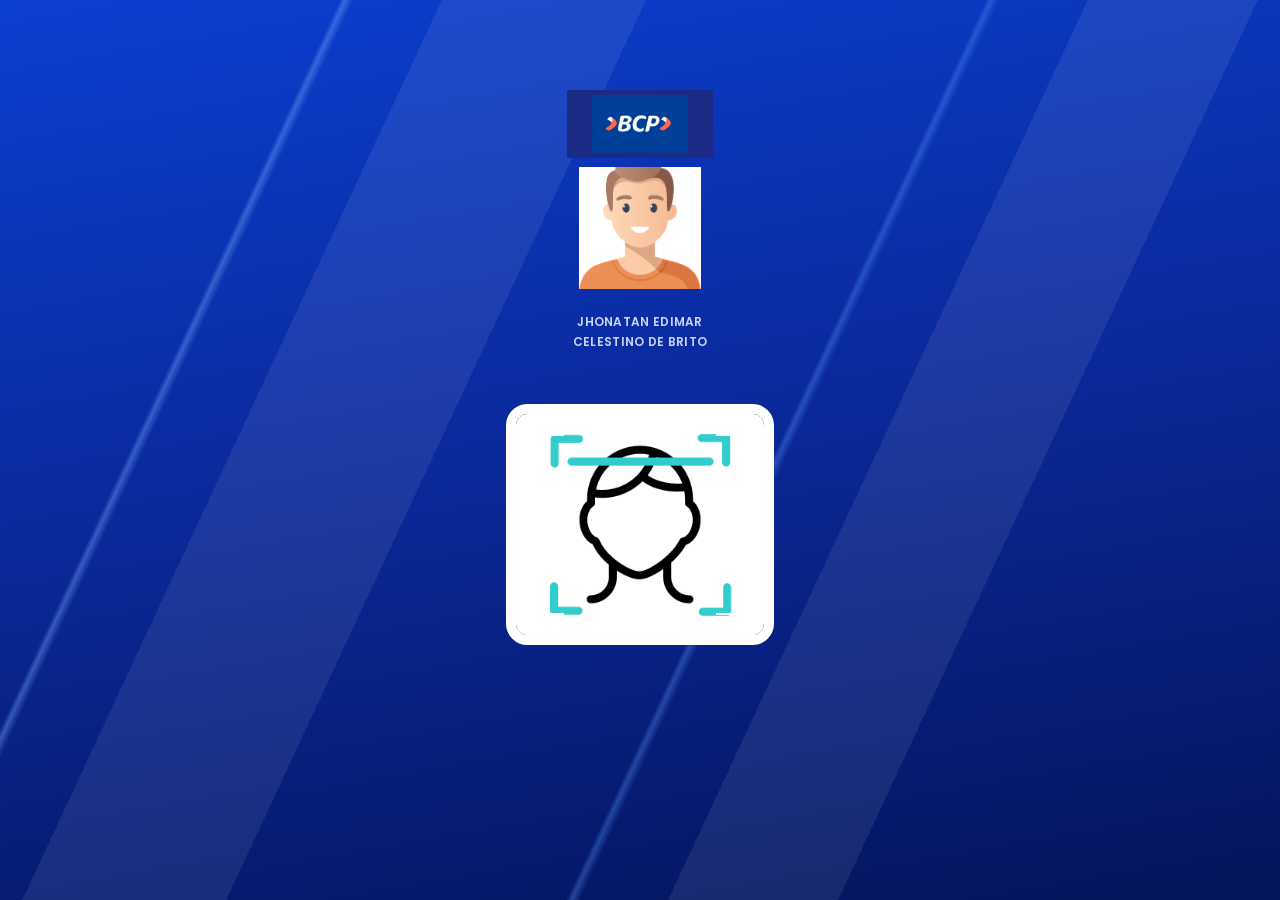
<file: estilo_celular/Proyecto-Senati-main/asistencia.html>
<!DOCTYPE html>
<html lang="es">
<head>
    <meta charset="UTF-8">
    <meta name="viewport" content="width=device-width, initial-scale=1.0">
    <title>Asistencia</title>
    <link rel="icon" href="assets/icons/senati.ico" type="image/x-icon">
    <link rel="preconnect" href="https://fonts.googleapis.com">
    <link href="https://fonts.googleapis.com/css2?family=Poppins:wght@400;600&display=swap" rel="stylesheet">
    <style>
      * {
        margin: 0;
        padding: 0;
        box-sizing: border-box;
      }

      html,
      body {
        width: 100%;
        height: 100%;
      }

      /* ===== FONDO: cubre toda la pantalla del celular ===== */
      body {
        display: flex;
        justify-content: center;
        overflow: hidden;
        font-family: "Poppins", "Montserrat", Arial, sans-serif;

        /* Si tienes la imagen de fondo de tu diseño, descomenta esta línea
           y borra el bloque "background" de abajo:
        background: url("assets/images/fondo_movil.png") center / cover no-repeat;
        */
        background:
          linear-gradient(115deg, transparent 20%, rgba(120, 170, 255, .40) 20.3%, transparent 20.8%),
          linear-gradient(115deg, transparent 26%, rgba(255, 255, 255, .08) 26%, rgba(255, 255, 255, .08) 38%, transparent 38%),
          linear-gradient(115deg, transparent 58%, rgba(90, 150, 255, .35) 58.3%, transparent 58.8%),
          linear-gradient(115deg, transparent 64%, rgba(255, 255, 255, .08) 64%, rgba(255, 255, 255, .08) 74%, transparent 74%),
          linear-gradient(170deg, #0b3fd0 0%, #0a2a9e 45%, #04145a 100%);
        background-attachment: fixed;
      }

      /* ===== CONTENEDOR (ancho de celular, máx. 430 px) ===== */
      .profile-movil {
        width: 100%;
        max-width: 430px;
        height: 100vh;
        height: 100dvh;                /* altura real en celulares */
        container-type: inline-size;   /* permite usar cqw */
        display: flex;
        flex-direction: column;
        align-items: center;
        padding-top: 7cqw;
        overflow-y: auto;
      }

      /* ===== 1. Logo ===== */
      .logo-box {
        flex: 0 0 auto;
        width: 34cqw;
        height: 15.9cqw;
        background: #1b2a85;
        display: flex;
        justify-content: center;
        align-items: center;
      }

      .logo-senati {
        max-width: 90%;
        max-height: 85%;
        object-fit: contain;
      }

      /* ===== 2. Avatar ===== */
      .avatar-box {
        flex: 0 0 auto;
        width: 28.2cqw;
        aspect-ratio: 1 / 1;
        margin-top: 2.2cqw;
        background: #fff;
        overflow: hidden;
      }

      .avatar-img {
        width: 100%;
        height: 100%;
        object-fit: cover;
        display: block;
      }

      /* ===== 3. Nombre ===== */
      .user-name {
        flex: 0 0 auto;
        margin-top: 5.4cqw;
        text-align: center;
        color: #c9d3f5;
        font-size: 11px;               /* respaldo */
        font-size: max(11px, 2.8cqw);
        font-weight: 600;
        line-height: 1.7;
        letter-spacing: .3px;
      }

      /* ===== 4. Cámara ===== */
      .camera-frame {
        position: relative;
        flex: 0 0 auto;
        width: 62.5cqw;
        aspect-ratio: 173 / 155;
        margin-top: 12cqw;
        margin-bottom: 8cqw;
        background: #000;
        border: 7px solid #fff;        /* respaldo */
        border-width: 2.5cqw;
        border-radius: 20px;           /* respaldo */
        border-radius: 5cqw;
        overflow: hidden;
      }

      .camera-feed {
        width: 100%;
        height: 100%;
        object-fit: cover;
        display: block;
      }

      .corner {
        position: absolute;
        width: 12.5%;
        aspect-ratio: 1 / 1;
        border: 0 solid #fff;
      }

      .top-left     { top: 9%;    left: 7%;  border-top-width: 2px;    border-left-width: 2px; }
      .top-right    { top: 9%;    right: 7%; border-top-width: 2px;    border-right-width: 2px; }
      .bottom-left  { bottom: 9%; left: 7%;  border-bottom-width: 2px; border-left-width: 2px; }
      .bottom-right { bottom: 9%; right: 7%; border-bottom-width: 2px; border-right-width: 2px; }
    </style>
</head>
<body>
    <main class="profile-movil">

        <!-- 1. Logo superior -->
        <div class="logo-box">
            <img src="assets/images/imagen-bcp (1).webp" alt="Logo" class="logo-senati" />
        </div>

        <!-- 2. Avatar de usuario -->
        <div class="avatar-box">
            <img src="assets/images/persona.png" alt="Avatar de usuario" class="avatar-img" />
        </div>

        <!-- 3. Nombre del usuario -->
        <h2 class="user-name">JHONATAN EDIMAR<br>CELESTINO DE BRITO</h2>

        <!-- 4. Cámara / reconocimiento facial -->
        <div class="camera-frame">
            <!-- Tu foto o elemento <video> de la cámara -->
            <img src="assets/images/camara.gif"Captura facial" class="camera-feed" />

            <!-- 4 esquinas de enfoque facial -->
            <span class="corner top-left"></span>
            <span class="corner top-right"></span>
            <span class="corner bottom-left"></span>
            <span class="corner bottom-right"></span>
        </div>

    </main>
</body>
</html>
</file>
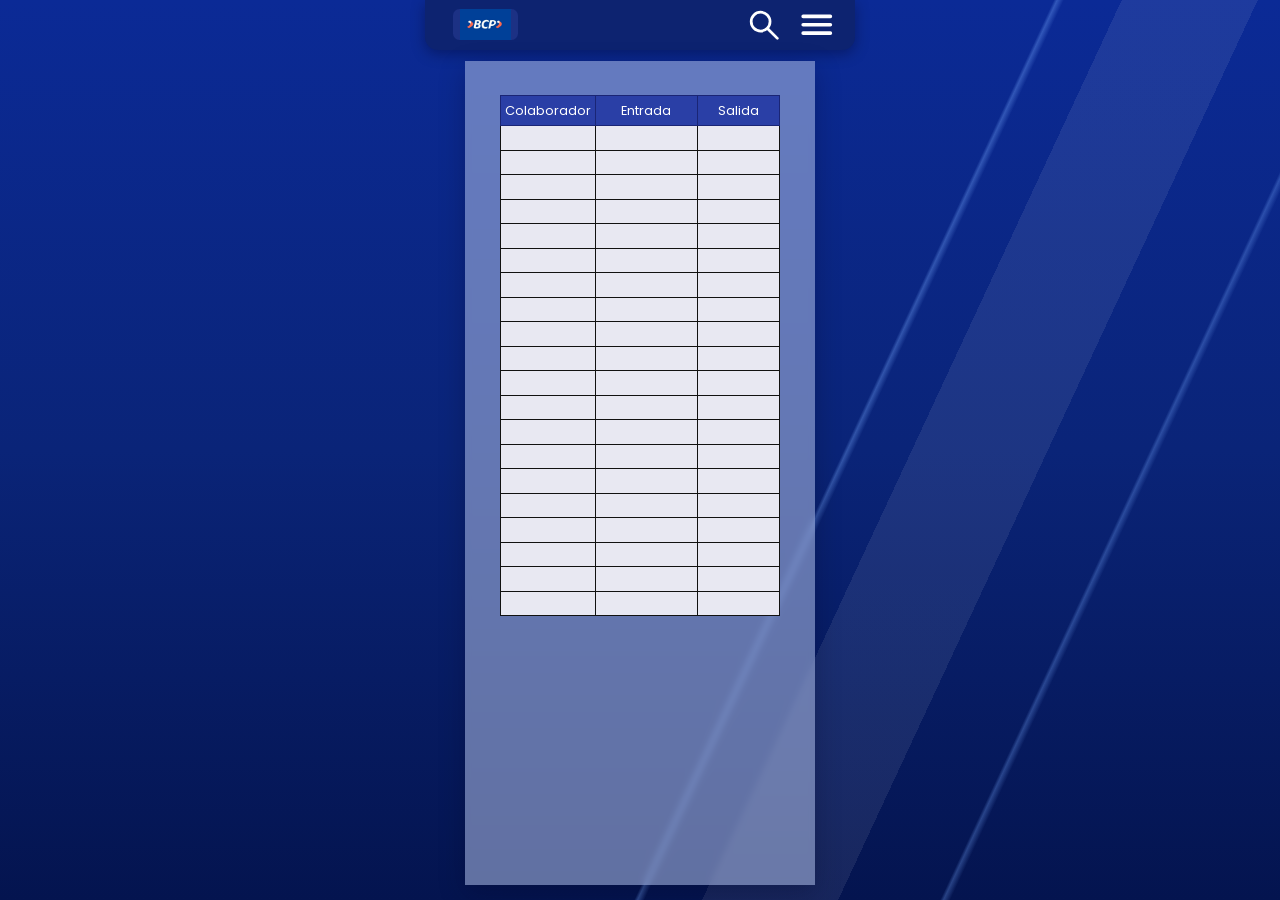
<file: estilo_celular/Proyecto-Senati-main/dashboard.html>
<!DOCTYPE html>
<html lang="es">
<head>
    <meta charset="UTF-8">
    <meta name="viewport" content="width=device-width, initial-scale=1.0">
    <title>Reportes Empleados</title>
    <link rel="icon" href="assets/icons/senati.ico" type="image/x-icon">
    <link rel="preconnect" href="https://fonts.googleapis.com">
    <link href="https://fonts.googleapis.com/css2?family=Poppins:wght@400;500&display=swap" rel="stylesheet">
    <style>
      * {
        margin: 0;
        padding: 0;
        box-sizing: border-box;
      }

      html,
      body {
        width: 100%;
        height: 100%;
      }

      /* ===== FONDO: cubre toda la pantalla del celular ===== */
      body {
        display: flex;
        justify-content: center;
        overflow: hidden;
        font-family: "Poppins", "Montserrat", Arial, sans-serif;

        /* Si tienes la imagen de fondo de tu diseño, descomenta esta línea
           y borra el bloque "background" de abajo:
        background: url("assets/images/fondo_reportes_movil.png") center / cover no-repeat;
        */
        background:
          linear-gradient(115deg, transparent 62%, rgba(120, 170, 255, .35) 62.2%, transparent 62.6%),
          linear-gradient(115deg, transparent 66%, rgba(255, 255, 255, .08) 66%, rgba(255, 255, 255, .08) 74%, transparent 74%),
          linear-gradient(115deg, transparent 80%, rgba(120, 170, 255, .30) 80.2%, transparent 80.6%),
          linear-gradient(180deg, #0b2a96 0%, #0a2478 50%, #04144f 100%);
        background-attachment: fixed;
      }

      /* ===== CONTENEDOR (ancho de celular, máx. 430 px) ===== */
      .app {
        width: 100%;
        max-width: 430px;
        height: 100vh;
        height: 100dvh;                /* altura real en celulares */
        container-type: inline-size;   /* permite usar cqw */
        display: flex;
        flex-direction: column;
      }

      /* ===== BARRA SUPERIOR ===== */
      .navbar {
        flex: 0 0 auto;
        height: 11.6cqw;
        min-height: 44px;
        background: #0d2370;
        border-radius: 0 0 3cqw 3cqw;
        display: flex;
        align-items: center;
        justify-content: space-between;
        padding: 0 5cqw 0 6.6cqw;
        box-shadow: 0 4px 14px rgba(0, 0, 30, .35);
      }

      .nav-logo {
        height: 62%;
        padding: 0 1.5cqw;
        display: flex;
        align-items: center;
        background: rgba(40, 60, 150, .55);
        border-radius: 1.5cqw;
      }

      .nav-logo img {
        max-height: 100%;
        max-width: 14cqw;
        object-fit: contain;
      }

      .nav-iconos {
        display: flex;
        align-items: center;
        gap: 4.5cqw;
      }

      .icono {
        width: 7.8cqw;
        height: 7.8cqw;
        min-width: 30px;
        min-height: 30px;
        display: flex;
        align-items: center;
        justify-content: center;
        background: none;
        border: none;
        cursor: pointer;
      }

      .icono svg {
        width: 100%;
        height: 100%;
      }

      /* ===== PANEL TRANSLÚCIDO ===== */
      .panel {
        flex: 1;
        min-height: 0;                 /* permite el scroll interno */
        width: 81.4%;
        margin: 2.5cqw auto 3.5cqw;
        background: rgba(175, 190, 230, .55);
        backdrop-filter: blur(3px);
        -webkit-backdrop-filter: blur(3px);
        box-shadow: 0 8px 24px rgba(0, 0, 30, .25);
        padding: 8cqw 0 5cqw;
        display: flex;
        justify-content: center;
      }

      /* ===== TABLA (con scroll vertical) ===== */
      .table-wrap {
        width: 80%;
        height: 100%;
        overflow-y: auto;
        -webkit-overflow-scrolling: touch;
      }

      table {
        width: 100%;
        border-collapse: collapse;
        table-layout: fixed;
      }

      th {
        position: sticky;
        top: 0;
        background: #2a3fa6;
        color: #fff;
        font-weight: 400;
        font-size: 10px;               /* respaldo */
        font-size: 3cqw;
        height: 7cqw;
        min-height: 26px;
        border: 1px solid #1a2575;
      }

      td {
        background: #e8e8f2;
        height: 5.7cqw;
        min-height: 24px;
        border: 1px solid #111;
        font-size: 10px;               /* respaldo */
        font-size: 2.9cqw;
        text-align: center;
        color: #222;
      }

      th:nth-child(1) { width: 34%; }
      th:nth-child(2) { width: 36.5%; }
      th:nth-child(3) { width: 29.5%; }
    </style>
</head>
<body>
    <main class="app">

        <!-- BARRA SUPERIOR -->
        <header class="navbar">
            <div class="nav-logo">
                <!-- Pon aquí tu logo -->
                <img src="assets/images/imagen-bcp (1).webp" alt="Logo" />
            </div>

            <div class="nav-iconos">
                <!-- Lupa -->
                <button type="button" class="icono" aria-label="Buscar">
                    <svg viewBox="0 0 32 32" width="32" height="32" fill="none" stroke="#fff" stroke-width="2.6" stroke-linecap="round">
                        <circle cx="13" cy="13" r="9"/>
                        <path d="M20 20l9 9"/>
                    </svg>
                </button>

                <!-- Menú -->
                <button type="button" class="icono" aria-label="Menú">
                    <svg viewBox="0 0 32 32" width="32" height="32" fill="none" stroke="#fff" stroke-width="3.4" stroke-linecap="round">
                        <path d="M3 8h26M3 16h26M3 24h26"/>
                    </svg>
                </button>
            </div>
        </header>

        <!-- PANEL CON LA TABLA -->
        <section class="panel">
            <div class="table-wrap">
                <table>
                    <thead>
                        <tr>
                            <th>Colaborador</th>
                            <th>Entrada</th>
                            <th>Salida</th>
                        </tr>
                    </thead>
                    <tbody>
                        <tr><td></td><td></td><td></td></tr>
                        <tr><td></td><td></td><td></td></tr>
                        <tr><td></td><td></td><td></td></tr>
                        <tr><td></td><td></td><td></td></tr>
                        <tr><td></td><td></td><td></td></tr>
                        <tr><td></td><td></td><td></td></tr>
                        <tr><td></td><td></td><td></td></tr>
                        <tr><td></td><td></td><td></td></tr>
                        <tr><td></td><td></td><td></td></tr>
                        <tr><td></td><td></td><td></td></tr>
                        <tr><td></td><td></td><td></td></tr>
                        <tr><td></td><td></td><td></td></tr>
                        <tr><td></td><td></td><td></td></tr>
                        <tr><td></td><td></td><td></td></tr>
                        <tr><td></td><td></td><td></td></tr>
                        <tr><td></td><td></td><td></td></tr>
                        <tr><td></td><td></td><td></td></tr>
                        <tr><td></td><td></td><td></td></tr>
                        <tr><td></td><td></td><td></td></tr>
                        <tr><td></td><td></td><td></td></tr>
                    </tbody>
                </table>
            </div>
        </section>

    </main>
</body>
</html>
</file>
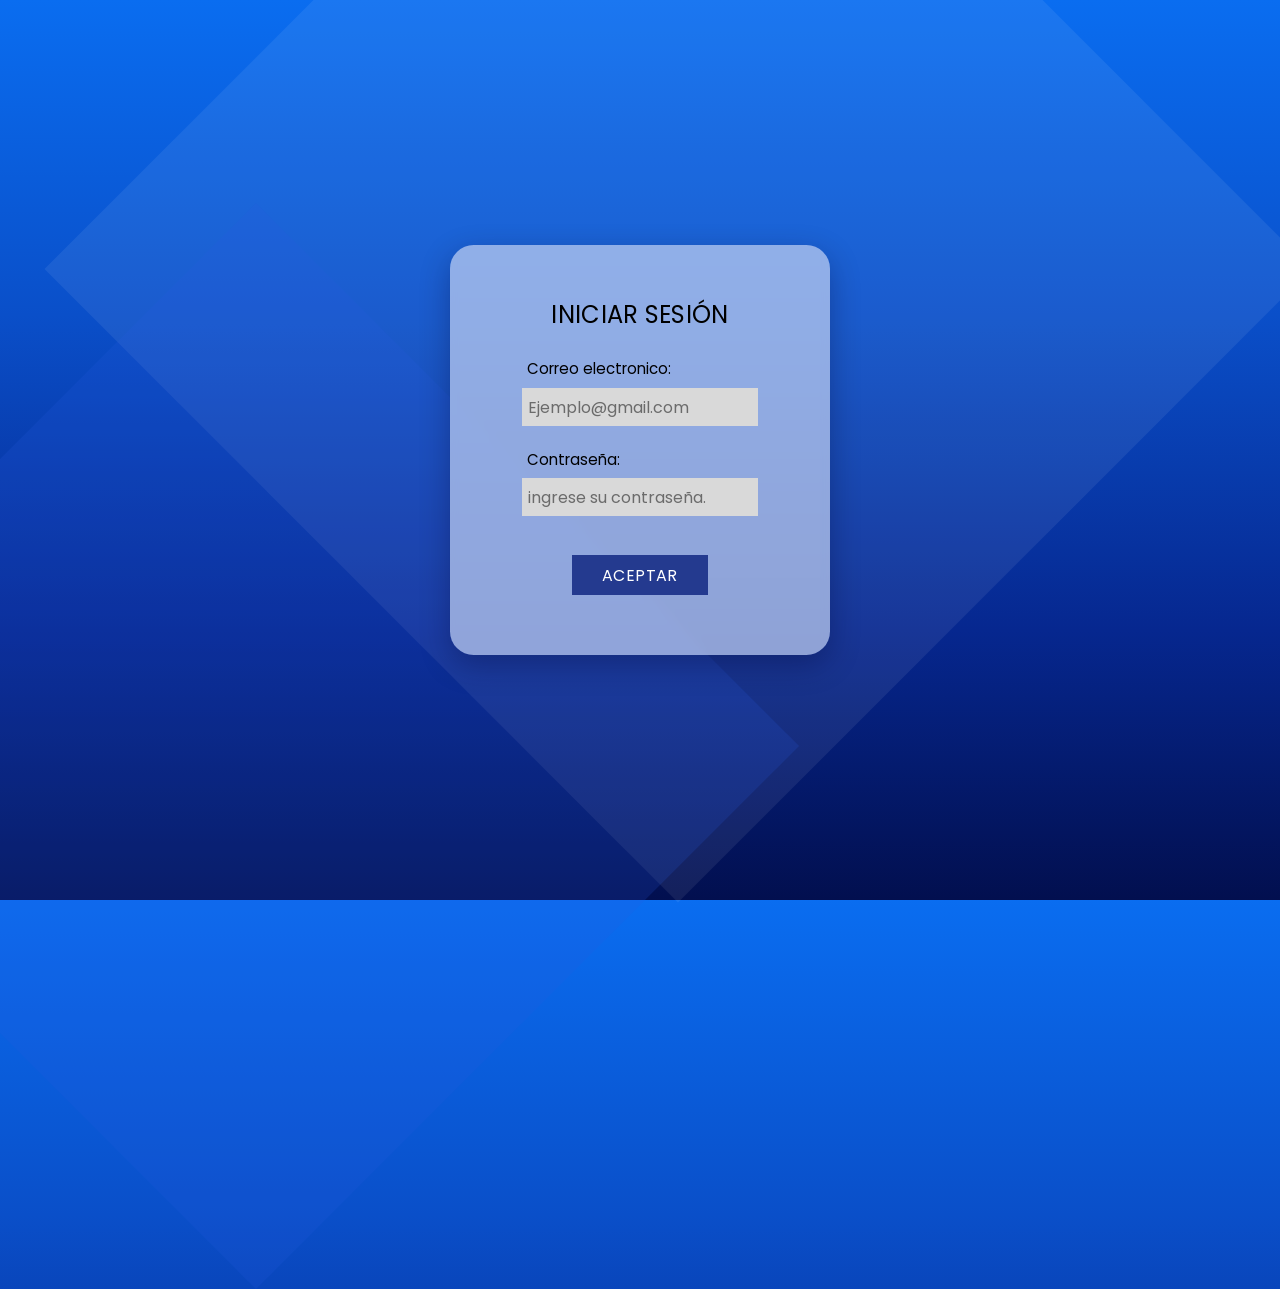
<file: estilo_celular/Proyecto-Senati-main/login.html>
<!DOCTYPE html>
<html lang="es">
<head>
    <meta charset="UTF-8">
    <meta name="viewport" content="width=device-width, initial-scale=1.0">
    <title>Iniciar sesión</title>
    <link rel="icon" href="assets/icons/senati.ico" type="image/x-icon">
    <link rel="preconnect" href="https://fonts.googleapis.com">
    <link href="https://fonts.googleapis.com/css2?family=Poppins:wght@400;500&display=swap" rel="stylesheet">
    <link rel="stylesheet" href="./assets/css/login.css">
    <style>
      * {
        margin: 0;
        padding: 0;
        box-sizing: border-box;
      }

      html,
      body {
        width: 100%;
        height: 100%;
      }

      /* ===== FONDO: cubre toda la pantalla del celular ===== */
      body {
        display: flex;
        justify-content: center;
        align-items: center;
        overflow: hidden;
        position: relative;
        font-family: "Poppins", "Montserrat", Arial, sans-serif;

        /* Si tienes la imagen de fondo de tu diseño, descomenta esta línea
           y borra el bloque "background" de abajo (y los ::before / ::after):
        background: url("assets/images/fondo_login_movil.png") center / cover no-repeat;
        */
        background: linear-gradient(180deg, #0a6df0 0%, #0a4fc9 35%, #06278f 70%, #020f4f 100%);
      }

      /* Rombos decorativos del fondo */
      body::before,
      body::after {
        content: "";
        position: absolute;
        background: rgba(255, 255, 255, .07);
        transform: rotate(45deg);
        pointer-events: none;
      }

      body::before {
        width: 70vw;
        height: 70vw;
        top: -14vw;
        left: 18vw;
      }

      body::after {
        width: 60vw;
        height: 60vw;
        bottom: -18vw;
        left: -10vw;
        background: rgba(40, 90, 220, .18);
      }

      /* ===== CONTENEDOR (ancho de celular, máx. 430 px) ===== */
      .login-movil {
        position: relative;
        z-index: 1;
        width: 100%;
        max-width: 430px;
        container-type: inline-size;   /* permite usar cqw */
        display: flex;
        justify-content: center;
      }

      /* ===== TARJETA ===== */
      .login-card {
        width: 88.3%;
        aspect-ratio: 446 / 482;
        display: flex;
        flex-direction: column;
        align-items: center;
        justify-content: center;
        padding-bottom: 2cqw;
        border-radius: 24px;           /* respaldo */
        border-radius: 5.5cqw;
        background: rgba(190, 205, 240, .72);
        backdrop-filter: blur(4px);
        -webkit-backdrop-filter: blur(4px);
        box-shadow: 0 10px 30px rgba(0, 0, 40, .30);
      }

      .login-title {
        font-size: 22px;               /* respaldo */
        font-size: 5.6cqw;
        font-weight: 400;
        color: #000;
        letter-spacing: .3px;
        margin-bottom: 6cqw;
        text-align: center;
      }

      /* ===== Formulario ===== */
      .login-form {
        width: 62%;
        display: flex;
        flex-direction: column;
      }

      .login-form label {
        font-size: 14px;               /* respaldo */
        font-size: 3.5cqw;
        color: #000;
        margin-bottom: 1.8cqw;
        padding-left: 1cqw;
      }

      .login-form input {
        width: 100%;
        height: 8.3cqw;
        min-height: 38px;
        border: none;
        outline: none;
        border-radius: 0;
        background: #d9d9d9;
        padding: 0 1.4cqw;
        font-family: inherit;
        font-size: 16px;               /* 16 px mínimo: evita el zoom automático en iPhone */
        color: #222;
        margin-bottom: 5cqw;
      }

      .login-form input::placeholder {
        color: #6b6b6b;
      }

      .login-form input:focus {
        box-shadow: 0 0 0 2px #243a8f;
      }

      /* ===== Botón ===== */
      .btn-aceptar {
        align-self: center;
        width: 58%;
        height: 8.3cqw;
        min-height: 40px;
        margin-top: 4cqw;
        background: #243a8f;
        color: #fff;
        border: none;
        font-family: inherit;
        font-size: 15px;               /* respaldo */
        font-size: 3.7cqw;
        letter-spacing: .4px;
        cursor: pointer;
        transition: background .2s;
      }

      .btn-aceptar:hover,
      .btn-aceptar:active {
        background: #1a2c75;
      }
    </style>
</head>
<body>
    <main class="login-movil">

        <section class="login-card">
            <h1 class="login-title">INICIAR SESIÓN</h1>

            <form class="login-form" action="#" method="post">
                <label for="correo">Correo electronico:</label>
                <input type="email" id="correo" name="correo" placeholder="Ejemplo@gmail.com" required>

                <label for="clave">Contraseña:</label>
                <input type="password" id="clave" name="clave" placeholder="ingrese su contraseña." required>

                <button type="submit" class="btn-aceptar">ACEPTAR</button>
            </form>
        </section>

    </main>
</body>
</html>
</file>
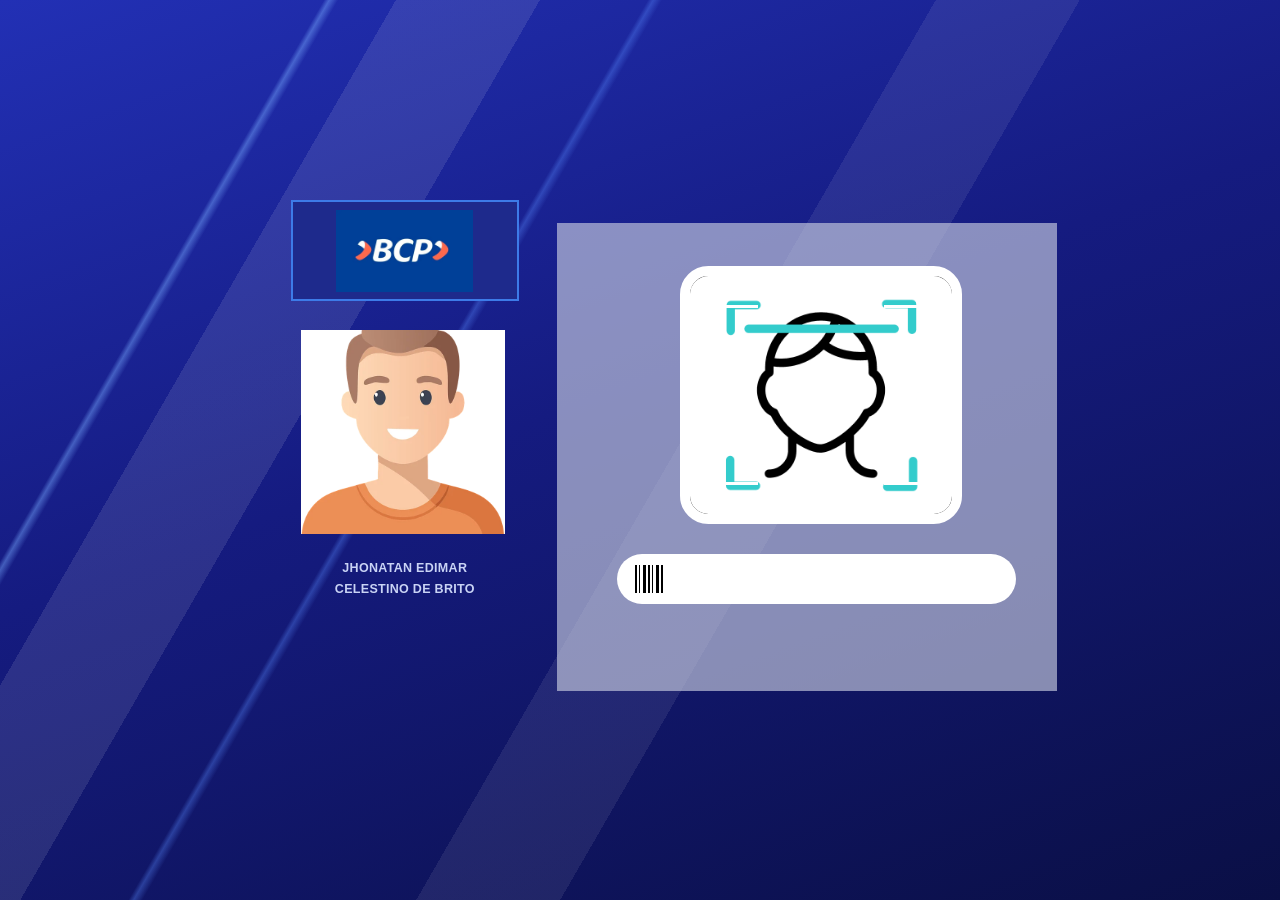
<file: estilo_tablet/estilo_tablet/asistencia.html>
<!DOCTYPE html>
<html lang="es">
<head>
    <meta charset="UTF-8">
    <meta name="viewport" content="width=device-width, initial-scale=1.0">
    <title>Asistencia</title>
    <link rel="icon" href="assets/icons/senati.ico" type="image/x-icon">

    <style>
      * {
        margin: 0;
        padding: 0;
        box-sizing: border-box;
      }

      html,
      body {
        width: 100%;
        height: 100%;
        overflow: hidden;
      }

      /* ===== FONDO: cubre toda la pantalla ===== */
      body {
        display: flex;
        justify-content: center;
        align-items: center;
        font-family: "Poppins", "Montserrat", Arial, sans-serif;

        /* Si tienes la imagen de fondo de tu diseño, descomenta esta línea
           y borra el bloque "background" de abajo:
        background: url("assets/images/fondo.png") center / cover no-repeat;
        */
        background:
          linear-gradient(120deg, transparent 18%, rgba(120, 170, 255, .45) 18.3%, transparent 18.8%),
          linear-gradient(120deg, transparent 22%, rgba(255, 255, 255, .10) 22%, rgba(255, 255, 255, .10) 30%, transparent 30%),
          linear-gradient(120deg, transparent 36%, rgba(90, 140, 255, .35) 36.3%, transparent 36.8%),
          linear-gradient(120deg, transparent 52%, rgba(255, 255, 255, .08) 52%, rgba(255, 255, 255, .08) 60%, transparent 60%),
          linear-gradient(160deg, #2230b5 0%, #151b80 45%, #0a0f45 100%);
        background-attachment: fixed;
      }

      /* ===== CONTENEDOR (tablet: 834 px de ancho) ===== */
      .profile-container {
        position: relative;
        width: min(100vw, calc(100vh * 834 / 537));
        max-width: 834px;
        aspect-ratio: 834 / 537;
        container-type: inline-size;
      }

      /* ===== Panel gris derecho ===== */
      .side-panel {
        position: absolute;
        top: 7.7%;
        left: 40%;
        width: 60%;
        height: 87%;
        background: rgba(200, 205, 225, .65);
      }

      /* ===== 1. Logo ===== */
      .logo-box {
        position: absolute;
        top: 3.4%;
        left: 8.1%;
        width: 27.4%;
        height: 18.8%;
        background: #1e2a8c;
        border: 2px solid #3d7be8;
        display: flex;
        justify-content: center;
        align-items: center;
      }

      .logo-senati {
        max-width: 90%;
        max-height: 85%;
        object-fit: contain;
      }

      /* ===== 2. Avatar ===== */
      .avatar-box {
        position: absolute;
        top: 27.6%;
        left: 9.4%;
        width: 24.4%;
        aspect-ratio: 1 / 1;
        background: #fff;
        overflow: hidden;
      }

      .avatar-img {
        width: 100%;
        height: 100%;
        object-fit: cover;
        display: block;
      }

      /* ===== 3. Nombre ===== */
      .user-name {
        position: absolute;
        top: 70%;
        left: 8.1%;
        width: 27.4%;
        text-align: center;
        color: #c9d3f5;
        font-size: 12px;
        font-size: 1.5cqw;
        font-weight: 600;
        line-height: 1.7;
        letter-spacing: .3px;
      }

      /* ===== 4. Cámara ===== */
      .camera-frame {
        position: absolute;
        top: 15.7%;
        left: 54.8%;
        width: 33.8%;
        height: 47.9%;
        background: #000;
        border: 7px solid #fff;
        border-width: 1.2cqw;
        border-radius: 28px;
        border-radius: 3.4cqw;
        overflow: hidden;
      }

      .camera-feed {
        width: 100%;
        height: 100%;
        object-fit: cover;
        display: block;
      }

      .corner {
        position: absolute;
        width: 16%;
        aspect-ratio: 1 / 1;
        border: 0 solid #fff;
      }

      .top-left     { top: 12%;    left: 10%;  border-top-width: 3px;    border-left-width: 3px; }
      .top-right    { top: 12%;    right: 10%; border-top-width: 3px;    border-right-width: 3px; }
      .bottom-left  { bottom: 12%; left: 10%;  border-bottom-width: 3px; border-left-width: 3px; }
      .bottom-right { bottom: 12%; right: 10%; border-bottom-width: 3px; border-right-width: 3px; }

      /* ===== 5. Barra inferior ===== */
      .status-bar {
        position: absolute;
        top: 69.3%;
        left: 47.2%;
        width: 47.9%;
        height: 9.2%;
        background: #fff;
        border-radius: 25px;
        border-radius: 3cqw;
        display: flex;
        align-items: center;
        padding-left: 2.2%;
      }

      .barcode {
        display: block;
        width: 3.4cqw;
        height: 3.4cqw;
        background: repeating-linear-gradient(
          90deg,
          #000 0 2px,
          #fff 2px 4px,
          #000 4px 5px,
          #fff 5px 8px,
          #000 8px 11px,
          #fff 11px 13px
        );
      }
    </style>
</head>
<body>
    <main class="profile-container">

        <!-- Panel gris translúcido de la derecha -->
        <div class="side-panel"></div>

        <!-- 1. Logo superior -->
        <div class="logo-box">
            <img src="assets/images/imagen-bcp.webp" alt="Logo" class="logo-senati" />
        </div>

        <!-- 2. Avatar de usuario -->
        <div class="avatar-box">
            <img src="assets/images/persona.png" alt="Avatar de usuario" class="avatar-img" />
        </div>

        <!-- 3. Nombre del usuario -->
        <h2 class="user-name">JHONATAN EDIMAR<br>CELESTINO DE BRITO</h2>

        <!-- 4. Cámara / reconocimiento facial -->
        <div class="camera-frame">
            <!-- Tu foto o elemento <video> de la cámara -->
            <img src="assets/images/camara.gif" alt="Captura facial" class="camera-feed" />

            <!-- 4 esquinas de enfoque facial -->
            <span class="corner top-left"></span>
            <span class="corner top-right"></span>
            <span class="corner bottom-left"></span>
            <span class="corner bottom-right"></span>
        </div>

        <!-- 5. Barra con código de barras -->
        <div class="status-bar">
            <span class="barcode"></span>
        </div>

    </main>
</body>
</html>
</file>
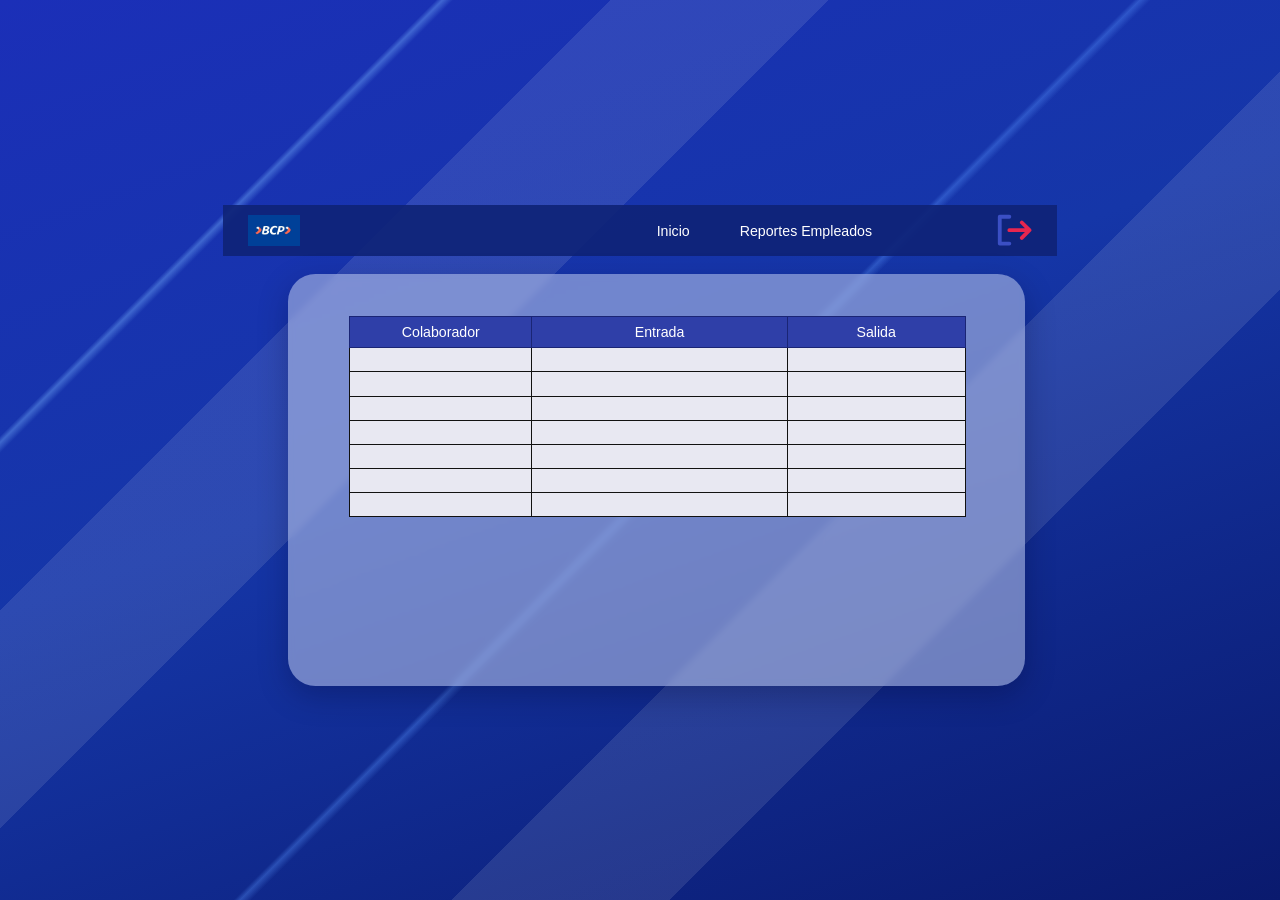
<file: estilo_tablet/estilo_tablet/dashboard.html>
<!DOCTYPE html>
<html lang="es">
<head>
    <meta charset="UTF-8">
    <meta name="viewport" content="width=device-width, initial-scale=1.0">
    <title>Reportes Empleados</title>
    <link rel="icon" href="assets/icons/senati.ico" type="image/x-icon">

    <style>
      * {
        margin: 0;
        padding: 0;
        box-sizing: border-box;
      }

      html,
      body {
        width: 100%;
        height: 100%;
        overflow: hidden;
      }

      /* ===== FONDO: cubre toda la pantalla ===== */
      body {
        display: flex;
        justify-content: center;
        align-items: center;
        font-family: "Poppins", "Montserrat", Arial, sans-serif;

        /* Si tienes la imagen de fondo de tu diseño, descomenta esta línea
           y borra el bloque "background" de abajo:
        background: url("assets/images/fondo_reportes.png") center / cover no-repeat;
        */
        background:
          linear-gradient(135deg, transparent 20%, rgba(120, 180, 255, .40) 20.3%, transparent 20.8%),
          linear-gradient(135deg, transparent 28%, rgba(255, 255, 255, .10) 28%, rgba(255, 255, 255, .10) 38%, transparent 38%),
          linear-gradient(135deg, transparent 52%, rgba(90, 150, 255, .35) 52.3%, transparent 52.8%),
          linear-gradient(135deg, transparent 62%, rgba(255, 255, 255, .10) 62%, rgba(255, 255, 255, .10) 72%, transparent 72%),
          linear-gradient(160deg, #1b2fb8 0%, #1536a8 45%, #0a1a6e 100%);
        background-attachment: fixed;
      }

      /* ===== CONTENEDOR (tablet: 834 px de ancho) ===== */
      .reportes-container {
        position: relative;
        width: min(100vw, calc(100vh * 834 / 515));
        max-width: 834px;
        aspect-ratio: 834 / 515;
        container-type: inline-size;
      }

      /* ===== BARRA SUPERIOR ===== */
      .navbar {
        position: absolute;
        top: 2.3%;
        left: 0;
        width: 100%;
        height: 10%;
        background: rgba(15, 35, 120, .92);
        display: flex;
        align-items: center;
      }

      .nav-logo {
        position: absolute;
        left: 3%;
        width: 11%;
        height: 100%;
        display: flex;
        align-items: center;
      }

      .nav-logo img {
        max-width: 100%;
        max-height: 60%;
        object-fit: contain;
      }

      .nav-links {
        position: absolute;
        left: 52%;
        display: flex;
        gap: 6cqw;
      }

      .nav-links a {
        color: #fff;
        text-decoration: none;
        font-size: 12px;
        font-size: 1.7cqw;
        white-space: nowrap;
      }

      .nav-links a:hover {
        color: #9bc0ff;
      }

      .nav-salir {
        position: absolute;
        right: 3%;
        width: 4.6cqw;
        height: 4.6cqw;
        display: flex;
        align-items: center;
        justify-content: center;
      }

      .nav-salir svg {
        width: 100%;
        height: 100%;
      }

      /* ===== TARJETA ===== */
      .reportes-card {
        position: absolute;
        top: 15.8%;
        left: 7.8%;
        width: 88.4%;
        height: 80%;
        border-radius: 28px;
        border-radius: 3.3cqw;
        background: rgba(190, 200, 235, .55);
        backdrop-filter: blur(3px);
        -webkit-backdrop-filter: blur(3px);
        box-shadow: 0 10px 30px rgba(0, 0, 30, .25);
      }

      /* ===== TABLA (con scroll si hay muchos registros) ===== */
      .table-wrap {
        position: absolute;
        top: 10%;
        left: 8.3%;
        width: 83.6%;
        max-height: 85%;
        overflow-y: auto;
      }

      table {
        width: 100%;
        border-collapse: collapse;
        table-layout: fixed;
      }

      th {
        position: sticky;
        top: 0;
        background: #2f3fa8;
        color: #fff;
        font-weight: 400;
        font-size: 11px;
        font-size: 1.7cqw;
        height: 3.8cqw;
        border: 1px solid #1a2575;
      }

      td {
        background: #e8e8f2;
        height: 2.9cqw;
        border: 1px solid #111;
        font-size: 10px;
        font-size: 1.5cqw;
        text-align: center;
        color: #222;
      }

      th:nth-child(1) { width: 29.6%; }
      th:nth-child(2) { width: 41.5%; }
      th:nth-child(3) { width: 28.9%; }
    </style>
</head>
<body>
    <main class="reportes-container">

        <!-- BARRA SUPERIOR -->
        <header class="navbar">
            <div class="nav-logo">
                <!-- Pon aquí tu logo -->
                <img src="assets/images/imagen-bcp.webp" alt="Logo" />
            </div>

            <nav class="nav-links">
                <a href="#">Inicio</a>
                <a href="#">Reportes Empleados</a>
            </nav>

            <a href="#" class="nav-salir" title="Salir">
                <!-- width/height de respaldo: nunca sale gigante -->
                <svg viewBox="0 0 40 40" width="40" height="40" fill="none" stroke-linecap="round" stroke-linejoin="round">
                    <path d="M16 6H6v28h10" stroke="#3b4fc4" stroke-width="4"/>
                    <path d="M16 20h20M29 12l8 8-8 8" stroke="#e8264f" stroke-width="4"/>
                </svg>
            </a>
        </header>

        <!-- TARJETA CON LA TABLA -->
        <section class="reportes-card">
            <div class="table-wrap">
                <table>
                    <thead>
                        <tr>
                            <th>Colaborador</th>
                            <th>Entrada</th>
                            <th>Salida</th>
                        </tr>
                    </thead>
                    <tbody>
                        <tr><td></td><td></td><td></td></tr>
                        <tr><td></td><td></td><td></td></tr>
                        <tr><td></td><td></td><td></td></tr>
                        <tr><td></td><td></td><td></td></tr>
                        <tr><td></td><td></td><td></td></tr>
                        <tr><td></td><td></td><td></td></tr>
                        <tr><td></td><td></td><td></td></tr>
                    </tbody>
                </table>
            </div>
        </section>

    </main>
</body>
</html>
</file>
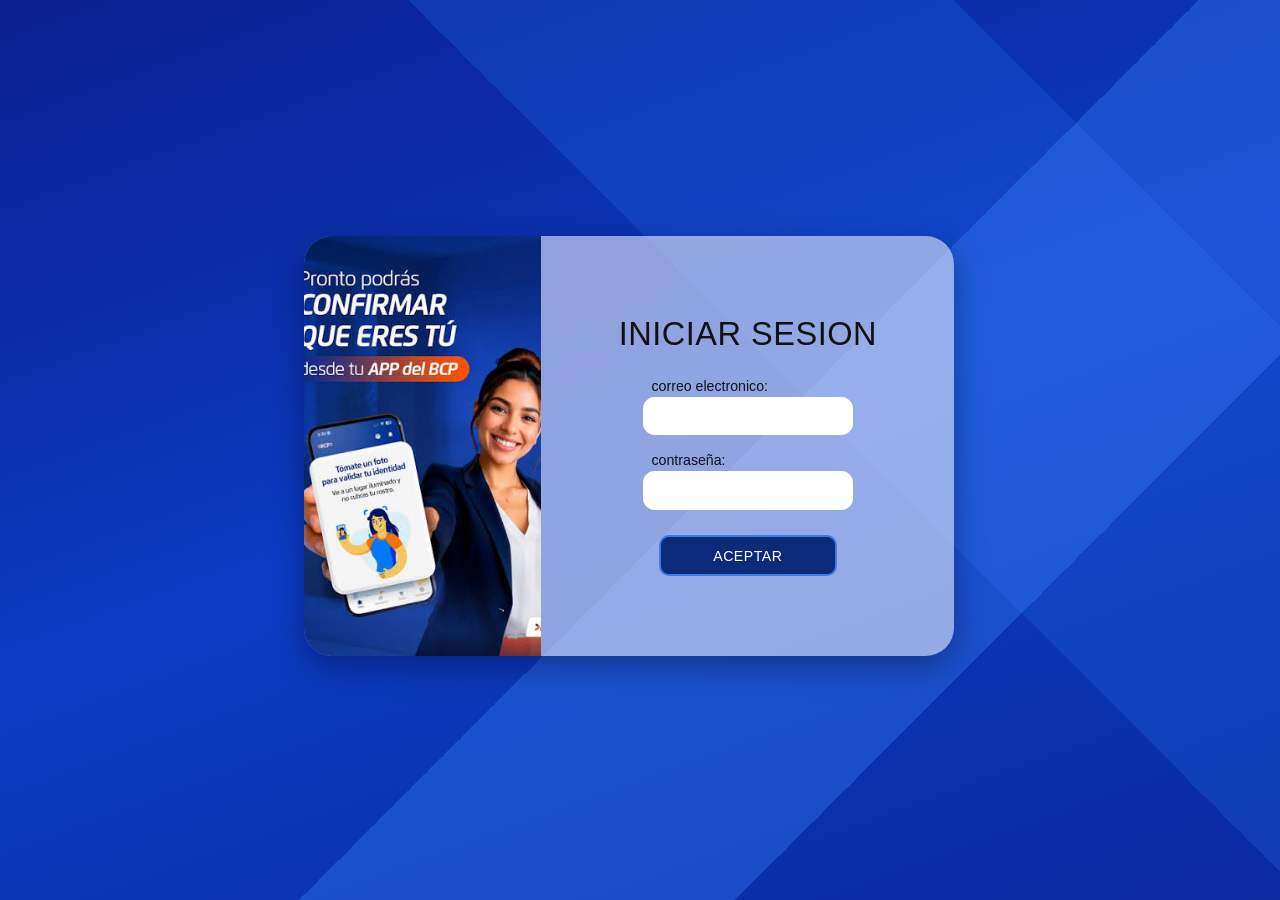
<file: estilo_tablet/estilo_tablet/login.html>
<!DOCTYPE html>
<html lang="es">
<head>
    <meta charset="UTF-8">
    <meta name="viewport" content="width=device-width, initial-scale=1.0">
    <title>Iniciar sesión</title>
    <link rel="icon" href="assets/icons/senati.ico" type="image/x-icon">

    <style>
      * {
        margin: 0;
        padding: 0;
        box-sizing: border-box;
      }

      html,
      body {
        width: 100%;
        height: 100%;
        overflow: hidden;
      }

      /* ===== FONDO: cubre toda la pantalla ===== */
      body {
        display: flex;
        justify-content: center;
        align-items: center;
        font-family: "Poppins", "Montserrat", Arial, sans-serif;

        /* Si tienes la imagen de fondo de tu diseño, descomenta esta línea
           y borra el bloque "background" de abajo:
        background: url("assets/images/fondo_login.png") center / cover no-repeat;
        */
        background:
          linear-gradient(135deg, transparent 55%, rgba(60, 130, 255, .35) 55%, rgba(60, 130, 255, .35) 75%, transparent 75%),
          linear-gradient(45deg, transparent 60%, rgba(30, 100, 230, .30) 60%, rgba(30, 100, 230, .30) 85%, transparent 85%),
          linear-gradient(160deg, #0a1f8f 0%, #0c3bc4 50%, #0a2a9e 100%);
        background-attachment: fixed;
      }

      /* ===== CONTENEDOR (tablet: 834 px de ancho) ===== */
      .login-container {
        position: relative;
        width: min(100vw, calc(100vh * 834 / 534));
        max-width: 834px;
        aspect-ratio: 834 / 534;
        container-type: inline-size;
      }

      /* ===== TARJETA ===== */
      .login-card {
        position: absolute;
        top: 10%;
        left: 9.7%;
        width: 78%;
        height: 78.5%;
        display: flex;
        border-radius: 28px;
        border-radius: 3.4cqw;
        overflow: hidden;
        background: rgba(200, 210, 240, .70);
        box-shadow: 0 10px 30px rgba(0, 0, 20, .35);
      }

      /* ===== Ilustración izquierda ===== */
      .login-image {
        flex: 0 0 36.5%;
        height: 100%;
        background: #1a4fd6;
        overflow: hidden;
      }

      .login-image img {
        width: 100%;
        height: 100%;
        object-fit: cover;
        object-position: center top;
        display: block;
      }

      /* ===== Panel derecho ===== */
      .login-panel {
        flex: 1;
        display: flex;
        flex-direction: column;
        align-items: center;
        justify-content: center;
        padding: 0 4%;
      }

      .login-title {
        font-size: 22px;
        font-size: 3.9cqw;
        font-weight: 400;
        color: #111;
        letter-spacing: .5px;
        margin-bottom: 7%;
        text-align: center;
      }

      /* ===== Formulario ===== */
      .login-form {
        width: 58%;
        display: flex;
        flex-direction: column;
      }

      .login-form label {
        font-size: 12px;
        font-size: 1.7cqw;
        color: #111;
        margin-bottom: 1.5%;
        padding-left: 4%;
      }

      .login-form input {
        width: 100%;
        height: 4.6cqw;
        min-height: 30px;
        border: none;
        outline: none;
        border-radius: 1.4cqw;
        background: #fff;
        padding: 0 4%;
        font-size: 1.8cqw;
        margin-bottom: 8%;
      }

      .login-form input:focus {
        box-shadow: 0 0 0 2px #3d7be8;
      }

      /* ===== Botón ===== */
      .btn-aceptar {
        align-self: center;
        width: 85%;
        height: 5cqw;
        min-height: 34px;
        margin-top: 4%;
        background: #0b2a7a;
        color: #fff;
        border: 2px solid #3d7be8;
        border-radius: 1.2cqw;
        font-size: 1.7cqw;
        letter-spacing: .5px;
        cursor: pointer;
        transition: background .2s;
      }

      .btn-aceptar:hover {
        background: #123a9e;
      }
    </style>
</head>
<body>
    <main class="login-container">

        <section class="login-card">

            <!-- Ilustración izquierda -->
            <div class="login-image">
                <img src="assets/images/images.jpg" alt="Ilustración" />
            </div>

            <!-- Formulario derecho -->
            <div class="login-panel">
                <h1 class="login-title">INICIAR SESION</h1>

                <form class="login-form" action="#" method="post">
                    <label for="correo">correo electronico:</label>
                    <input type="email" id="correo" name="correo" required>

                    <label for="clave">contraseña:</label>
                    <input type="password" id="clave" name="clave" required>

                    <button type="submit" class="btn-aceptar">ACEPTAR</button>
                </form>
            </div>

        </section>

    </main>
</body>
</html>
</file>
<file: estilo_celular/Proyecto-Senati-main/assets/css/login.css>
* {
  margin: 0;
  padding: 0;
  box-sizing: border-box;
}

html,
body {
  width: 100%;
  height: 100%;
}

/* ===== FONDO: cubre toda la pantalla del celular ===== */
body {
  display: flex;
  justify-content: center;
  align-items: center;
  overflow: hidden;
  position: relative;
  font-family: "Poppins", "Montserrat", Arial, sans-serif;

  /* Si tienes la imagen de fondo de tu diseño, descomenta esta línea
     y borra el bloque "background" de abajo (y los ::before / ::after):
  background: url("../images/fondo_login_movil.png") center / cover no-repeat;
  */
  background: linear-gradient(180deg, #0a6df0 0%, #0a4fc9 35%, #06278f 70%, #020f4f 100%);
}

/* Rombos decorativos del fondo */
body::before,
body::after {
  content: "";
  position: absolute;
  background: rgba(255, 255, 255, .07);
  transform: rotate(45deg);
  pointer-events: none;
}

body::before {
  width: 70vw;
  height: 70vw;
  top: -14vw;
  left: 18vw;
}

body::after {
  width: 60vw;
  height: 60vw;
  bottom: -18vw;
  left: -10vw;
  background: rgba(40, 90, 220, .18);
}

/* ===== CONTENEDOR (ancho de celular, máx. 430 px) ===== */
.login-movil {
  position: relative;
  z-index: 1;
  width: 100%;
  max-width: 430px;
  container-type: inline-size;   /* permite usar cqw */
  display: flex;
  justify-content: center;
}

/* ===== TARJETA ===== */
.login-card {
  width: 88.3%;
  aspect-ratio: 446 / 482;
  display: flex;
  flex-direction: column;
  align-items: center;
  justify-content: center;
  padding-bottom: 2cqw;
  border-radius: 24px;           /* respaldo */
  border-radius: 5.5cqw;
  background: rgba(190, 205, 240, .72);
  backdrop-filter: blur(4px);
  -webkit-backdrop-filter: blur(4px);
  box-shadow: 0 10px 30px rgba(0, 0, 40, .30);
}

.login-title {
  font-size: 22px;               /* respaldo */
  font-size: 5.6cqw;
  font-weight: 400;
  color: #000;
  letter-spacing: .3px;
  margin-bottom: 6cqw;
  text-align: center;
}

/* ===== Formulario ===== */
.login-form {
  width: 62%;
  display: flex;
  flex-direction: column;
}

.login-form label {
  font-size: 14px;               /* respaldo */
  font-size: 3.5cqw;
  color: #000;
  margin-bottom: 1.8cqw;
  padding-left: 1cqw;
}

.login-form input {
  width: 100%;
  height: 8.3cqw;
  min-height: 38px;
  border: none;
  outline: none;
  border-radius: 0;
  background: #d9d9d9;
  padding: 0 1.4cqw;
  font-family: inherit;
  font-size: 16px;               /* 16 px mínimo: evita el zoom automático en iPhone */
  color: #222;
  margin-bottom: 5cqw;
}

.login-form input::placeholder {
  color: #6b6b6b;
}

.login-form input:focus {
  box-shadow: 0 0 0 2px #243a8f;
}

/* ===== Botón ===== */
.btn-aceptar {
  align-self: center;
  width: 58%;
  height: 8.3cqw;
  min-height: 40px;
  margin-top: 4cqw;
  background: #243a8f;
  color: #fff;
  border: none;
  font-family: inherit;
  font-size: 15px;               /* respaldo */
  font-size: 3.7cqw;
  letter-spacing: .4px;
  cursor: pointer;
  transition: background .2s;
}

.btn-aceptar:hover,
.btn-aceptar:active {
  background: #1a2c75;
}
</file>
